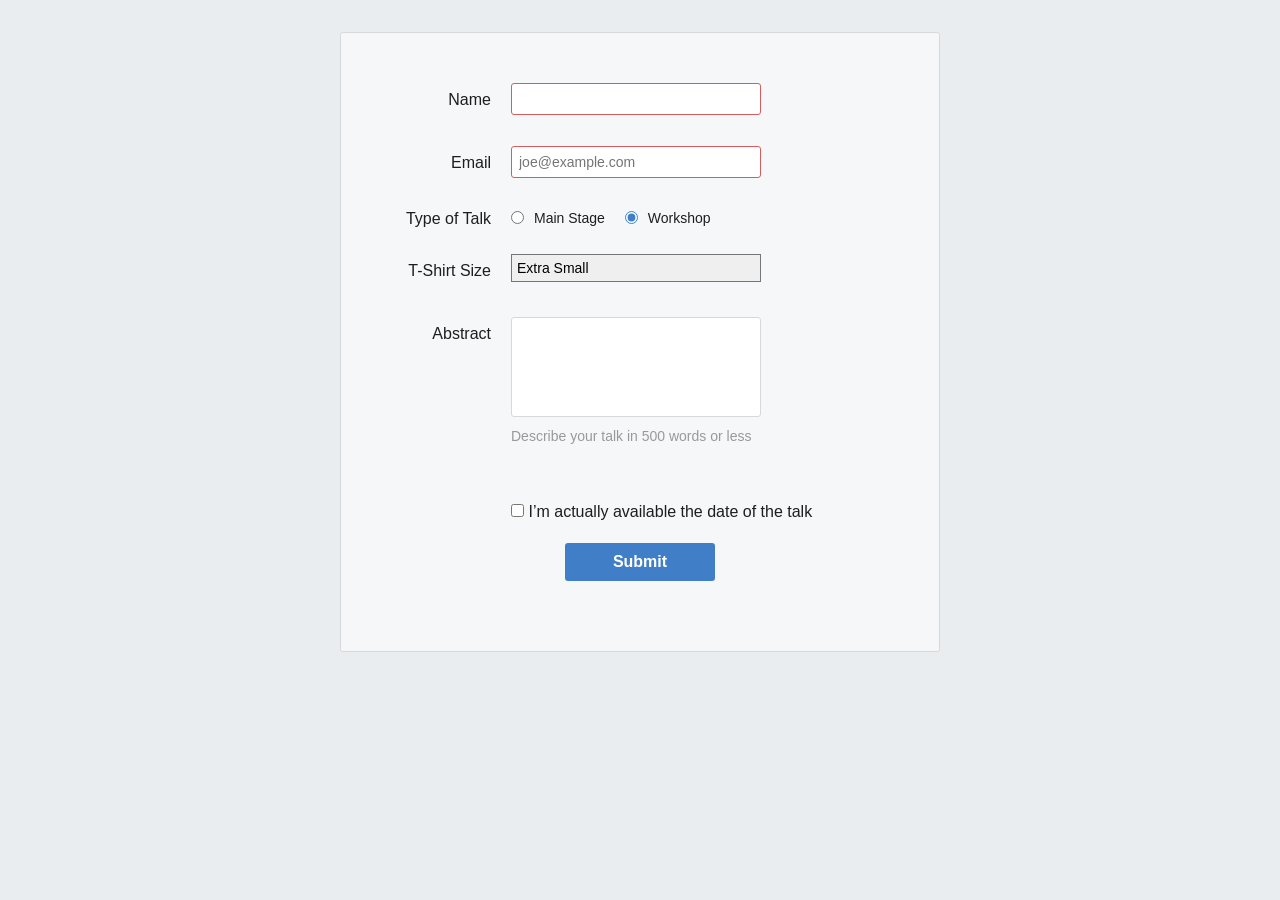
<file: index.html>
<!DOCTYPE html>
<html lang="en">
  <head>
    <meta charset="UTF-8"/>
    <title>Speaker Submission</title>
    <link rel="stylesheet" href="styles.css"/>
    <script src="index.js" defer></script>
  </head>
  <body>
    <form id="form" action="" method="get" class="speaker-form" novalidate>
        <div class="form-row">
            <label for="full-name">Name</label>
            <input required
                   id="full-name" name="full-name" type="text"/>
        </div>
        <div class="form-row">
            <label for="email">Email</label>
            <input required
                   id="email"
                   name="email"
                   type="email"
                   minlength="8"
                   maxlength="20"
                   placeholder="joe@example.com"/>
            <span class="error"></span>
        </div>
        <fieldset class="legacy-form-row">
            <legend>Type of Talk</legend>
            <input id="talk-type-1"
                   name="talk-type"
                   type="radio"
                   value="main-stage" />
            <label for="talk-type-1" class="radio-label">Main Stage</label>
            <input id="talk-type-2"
                   name="talk-type"
                   type="radio"
                   value="workshop"
                   checked />
            <label for="talk-type-2" class="radio-label">Workshop</label>
        </fieldset>
        <div class="form-row">
            <label for="t-shirt">T-Shirt Size</label>
            <select id="t-shirt" name="t-shirt">
              <option value="xs">Extra Small</option>
              <option value="s">Small</option>
              <option value="m">Medium</option>
              <option value="l">Large</option>
            </select>
        </div>
        <div class="form-row">
            <label for="abstract">Abstract</label>
            <textarea id="abstract" name="abstract"></textarea>
            <div class="instructions">Describe your talk in 500 words or less</div>
        </div>
        <div class="form-row">
            <label class="checkbox-label" for="available">
            <input id="available"
                   name="available"
                   type="checkbox"
                   value="is-available"/>
            <span>I’m actually available the date of the talk</span>
            </label>
        </div>
        <div class="form-row">
            <button>Submit</button>
        </div>
    </form>
  </body>
</html>
</file>
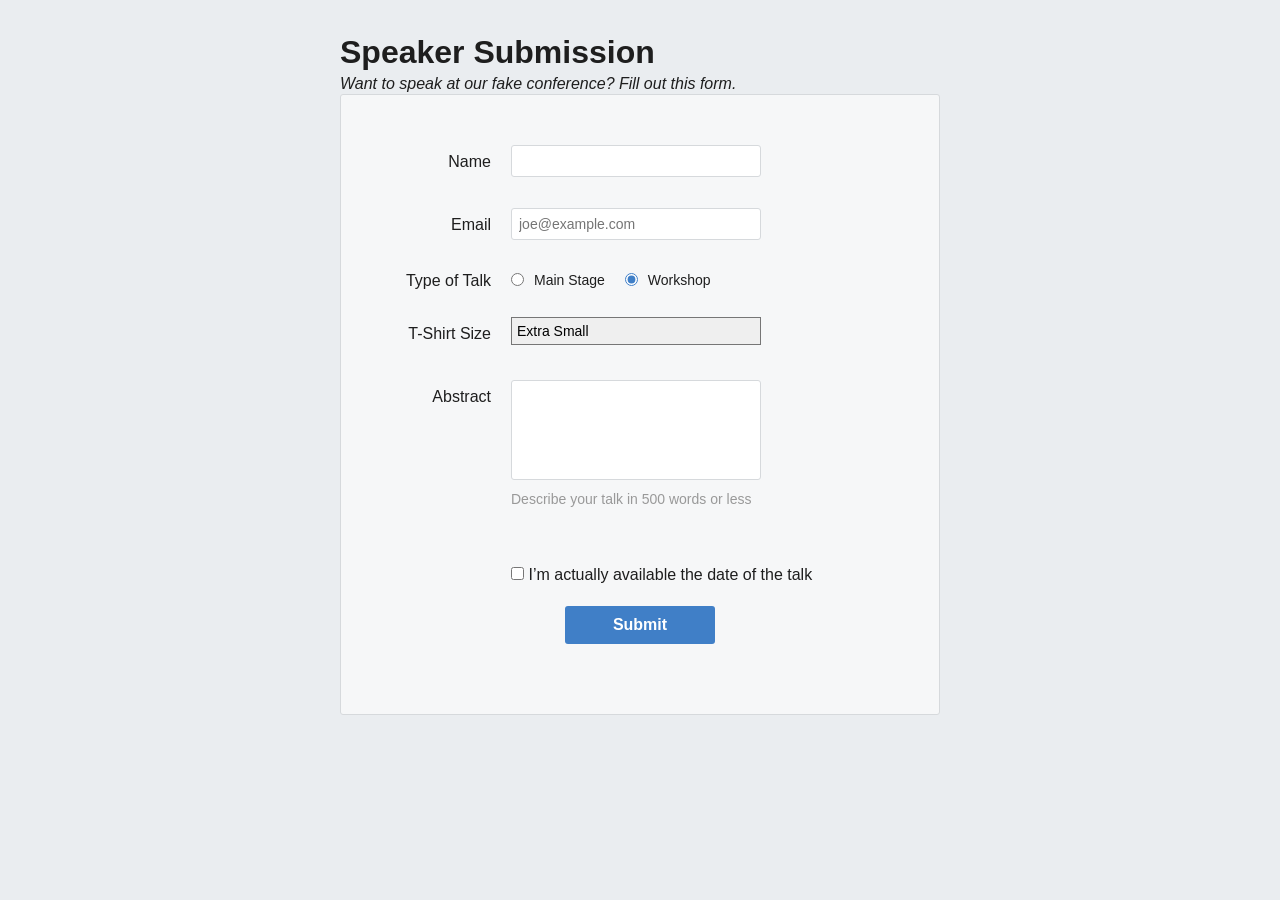
<file: speaker-submission.html>
<!DOCTYPE html>
<html lang='en'>
  <head>
    <meta charset='UTF-8'/>
    <title>Speaker Submission</title>
    <link rel='stylesheet' href='styles.css'/>
  </head>
  <body>
    <header class='speaker-form-header'>
      <h1>Speaker Submission</h1>
      <p><em>Want to speak at our fake conference? Fill out
        this form.</em></p>
    </header>
    <form action="" method="get" class="speaker-form">
        <div class='form-row'>
            <label for='full-name'>Name</label>
            <input id='full-name' name='full-name' type='text'/>
        </div>
        <div class='form-row'>
            <label for='email'>Email</label>
            <input id='email'
                   name='email'
                   type='email'
                   placeholder='joe@example.com'/>
        </div>
        <fieldset class='legacy-form-row'>
            <legend>Type of Talk</legend>
            <input id='talk-type-1'
                   name='talk-type'
                   type='radio'
                   value='main-stage' />
            <label for='talk-type-1' class='radio-label'>Main Stage</label>
            <input id='talk-type-2'
                   name='talk-type'
                   type='radio'
                   value='workshop'
                   checked />
            <label for='talk-type-2' class='radio-label'>Workshop</label>
        </fieldset>
        <div class='form-row'>
            <label for='t-shirt'>T-Shirt Size</label>
            <select id='t-shirt' name='t-shirt'>
              <option value='xs'>Extra Small</option>
              <option value='s'>Small</option>
              <option value='m'>Medium</option>
              <option value='l'>Large</option>
            </select>
        </div>
        <div class='form-row'>
            <label for='abstract'>Abstract</label>
            <textarea id='abstract' name='abstract'></textarea>
            <div class='instructions'>Describe your talk in 500 words or less</div>
        </div>
        <div class='form-row'>
            <label class='checkbox-label' for='available'>
            <input id='available'
                   name='available'
                   type='checkbox'
                   value='is-available'/>
            <span>I’m actually available the date of the talk</span>
            </label>
        </div>
        <div class="form-row">
            <button>Submit</button>
        </div>
    </form>
  </body>
</html>
</file>
<file: styles.css>
* {
    margin: 0;
    padding: 0;
    box-sizing: border-box;
}

:root {
    --dark-grey : rgb(30, 30, 30);
    --bg-grey : #EAEDF0;
    --form-bg : #F6F7F8;
    --form-border: #D6D9DC;
    --cute-blue: #407FC7;
}

body {
    color: var(--dark-grey);
    background-color: var(--bg-grey);
    font-family: "Helvetica", "Arial", sans-serif;
    font-size: 16px;
    line-height: 1.3;

    display: flex;
    flex-direction: column;
    align-items: center;
    padding-top: 2rem;
}

.speaker-form {
    background-color: var(--form-bg);
    border: 1px solid var(--form-border);
    border-radius: 3px;
    
    width: 80%;
    padding: 50px;
    margin: 0 0 40px 0;
}
.form-row {
    margin-bottom: 40px;
    position: relative;
    display: flex;
    justify-content: flex-start;
    flex-direction: column;
    flex-wrap: wrap;
}

.form-row input[type='text'],
.form-row input[type='email'] {
    background-color: #FFFFFF;
    border: 1px solid var(--form-border);
    border-radius: 3px;
    width: 100%;
    padding: 7px;
    font-size: 14px;
}

.form-row label {
    margin-bottom: 15px;
}

@media only screen and (min-width: 700px) {
    .speaker-form-header,
    .speaker-form {
      width: 600px;
    }
    .form-row {
      flex-direction: row;
      align-items: flex-start;
      margin-bottom: 20px;
    }
    .form-row input[type='text'],
    .form-row input[type='email'],
    .form-row select,
    .form-row textarea {
      width: 250px;
      height: initial;
    }
    .form-row label {
      text-align: right;
      width: 120px;
      margin-top: 7px;
      padding-right: 20px;
    }
    .legacy-form-row {
        margin-bottom: 10px;
    }
      .legacy-form-row legend {
        width: 120px;
        text-align: right;
        padding-right: 20px;
    }
      .legacy-form-row legend {
        float: left;
    }
    .form-row .instructions {
        margin-left: 120px;
    }
    .form-row .checkbox-label {
        margin-left: 120px;
        width: auto;
    }
    .form-row button {
        margin: auto
    }
}

.form-row input[type='text']:invalid,
.form-row input[type='email']:invalid {
    border: 1px solid #D55C5F;
    color: #D55C5F;
    box-shadow: none;
}

.legacy-form-row {
    border: none;
    margin-bottom: 10px;
}

.legacy-form-row legend {
    margin-bottom: 15px;
}

.legacy-form-row .radio-label {
    display: block;
    font-size: 14px;
    padding: 0 20px 0 10px;
}

.legacy-form-row input[type='radio'] {
    margin-top: 2px;
    accent-color: var(--cute-blue);
}
    
.legacy-form-row .radio-label,
.legacy-form-row input[type='radio'] {
    float: left;
}
.form-row select {
    padding: 5px;
    font-size: 14px;
    -webkit-appearance: none;
}
.form-row textarea {
    font-family: "Helvetica", "Arial", sans-serif;
    font-size: 14px;
    text-indent: 10px;
  
    border: 1px solid #D6D9DC;
    border-radius: 3px;
  
    min-height: 200px;
    margin-bottom: 10px;
    padding: 7px;
    resize: none;
}
#abstract {
  min-height: 100px;
}
  
  .form-row .instructions {
    color: #999999;
    font-size: 14px;
    margin-bottom: 30px;
}
.form-row .checkbox-label {
    margin-bottom: 0;
    accent-color: var(--cute-blue);
}
.form-row button {
    font-size: 16px;
    font-weight: bold;
    width: 150px;
    margin: auto;
  
    color: #FFFFFF;
    background-color: var(--cute-blue);
  
    border: none;
    border-radius: 3px;
  
    padding: 10px 40px;
    cursor: pointer;

    transition: all 0.3s;
}
  
  .form-row button:hover {
    background-color: #2289ff;
}
  
  .form-row button:active {
    background-color: var(--cute-blue);
}
input,
textarea{
    outline: none;
}
.form-row input[type='text']:focus,
.form-row input[type='email']:focus,
.form-row textarea:focus {
    border: 3px solid var(--cute-blue);
}

.error {
  color: #D55C5F;
  font-size: 12px;
  position: absolute;
  top: 35px;
  left: 120px;
}
</file>
